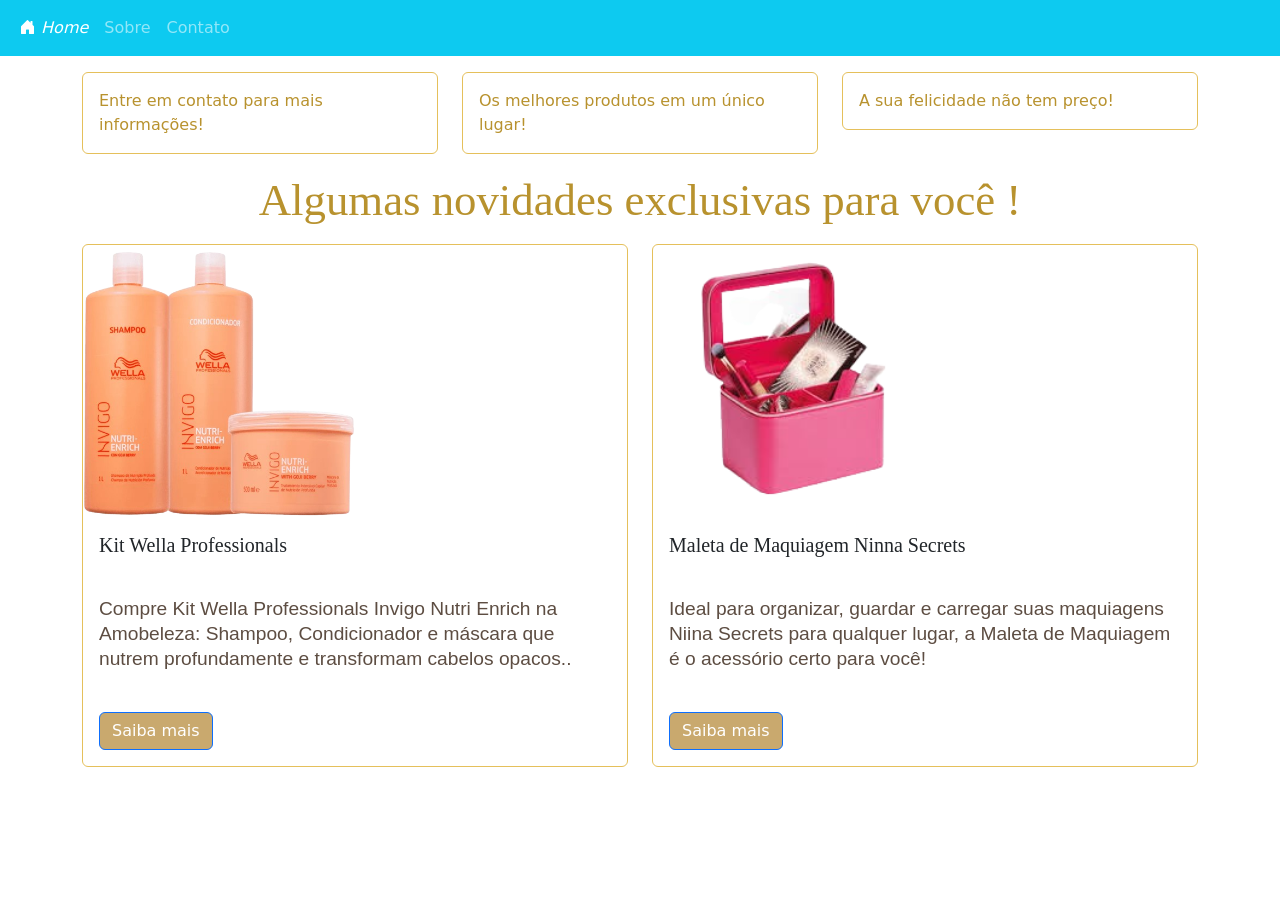
<file: index.html>
<!DOCTYPE html>
<html lang="pt-br">
<head>
    <meta charset="UTF-8">
    <meta name="viewport" content="width=device-width, initial-scale=1.0">
    <title>Lumière Beauty</title>
    <link href="https://cdn.jsdelivr.net/npm/bootstrap@5.3.8/dist/css/bootstrap.min.css" rel="stylesheet" integrity="sha384-sRIl4kxILFvY47J16cr9ZwB07vP4J8+LH7qKQnuqkuIAvNWLzeN8tE5YBujZqJLB" crossorigin="anonymous"/>
    <link rel="stylesheet" href="estilos.css">
</head>
<body>
    <nav class="navbar navbar-expand-lg navbar-dark bg-info">
  <div class="container-fluid">
    <button class="navbar-toggler" type="button" data-bs-toggle="collapse" data-bs-target="#navbarNav" aria-controls="navbarNav" aria-expanded="false" aria-label="Toggle navigation">
      <span class="navbar-toggler-icon"></span>
    </button>
    <div class="collapse navbar-collapse" id="navbarNav">
      <ul class="navbar-nav">
        <li class="nav-item">
          <a class="nav-link active" aria-current="page" href="index.html"><i class="bi bi-house-door-fill"> Home </i>
          </a>
         
        </li>
        <li class="nav-item">
          <a class="nav-link" href="sobre.html">Sobre</a>
        </li>
        <li class="nav-item">
          <a class="nav-link" href="contato.html">Contato</a>
        </li>
      </ul>
    </div>
  </div>
</nav>

<div class="container mt-3">
    <div class="row">
        <div class="col-md-4 col-sm-12">
            <div class="alert alert-primary" role="alert">
                Entre em contato para mais informações!
                </div>
            </div>
            <div class="col-md-4 col-sm-12">
            <div class="alert alert-primary" role="alert">
                Os melhores produtos em um único lugar!
                </div>
            </div>
            <div class="col-md-4 col-sm-12">
            <div class="alert alert-primary" role="alert">
                A sua felicidade não tem preço!
                </div>
            </div>
        </div>

    <h3 class="mb-3 mt-1">Algumas novidades exclusivas para você !</h3>
    <div class="row">
        <div class="col-md-6 col-sm-12">
            <div class="card h-100">
  <img src="wella-removebg-preview.png" class="card-img-top" alt="kit wella" style="width: 50%">
  <div class="card-body">
    <h5 class="card-title">Kit Wella Professionals</h5>
    <p class="card-text">Compre Kit Wella Professionals Invigo Nutri Enrich na Amobeleza: Shampoo, Condicionador e máscara que nutrem profundamente e transformam cabelos opacos..</p>
    <a href="#" class="btn btn-primary">Saiba mais</a>
  </div>
</div>
        </div>
         <div class="col-md-6 col-sm-12">
            <div class="card h-100">
  <img src="ninna-removebg-preview.png" class="card-img-top" alt="Maleta Ninna" style="width: 50%">
  <div class="card-body">
    <h5 class="card-title">Maleta de Maquiagem Ninna Secrets</h5>
    <p class="card-text">Ideal para organizar, guardar e carregar suas maquiagens Niina Secrets para qualquer lugar, a Maleta de Maquiagem é o acessório certo para você!</p>
    <a href="#" class="btn btn-primary">Saiba mais</a>
  </div>
    </div>
    </div>
   <script src="https://cdn.jsdelivr.net/npm/bootstrap@5.3.8/dist/js/bootstrap.bundle.min.js"></script>
</html>
</file>
<file: estilos.css>
@import url("https://cdn.jsdelivr.net/npm/bootstrap-icons@1.13.1/font/bootstrap-icons.min.css");


.container p:last-of-type { 
    font-size: 1.25rem; 
    line-height: 1.8;
    max-width: 900px; 
    margin: 40px auto; 
    color: #5d4d42;
    
}

h3 {
    font-family: 'Playfair Display', serif;
    font-size: 2.8rem; 
    color: #b8922e;
    margin-bottom: 40px;
    text-align: center;
}

.card {
    max-width: 850px !important; 
    margin: 0 auto; 
    border: 1px solid #e5c05b !important;
}
.container p:last-of-type { 
    font-size: 1.2rem; 
    font-family:Arial, Helvetica, sans-serif;
    line-height: 1.3;
    max-width: 900px; 
    margin: 40px auto; 
    color: #5d4d42;
    

}

h5{
    font-family: 'Times New Roman', Times, serif;
}


.alert-primary {
  background-color: #fff;
  color:#b8922e;
 border: 1px solid #e5c05b;
}

button{
    border:none;
  border-radius: 8px;
  padding: 10px 18px;
  margin-right: 10px;
  cursor: pointer;
}

.btn-primary {
  background-color: #C9A96E;
  color: white;
}
</file>
